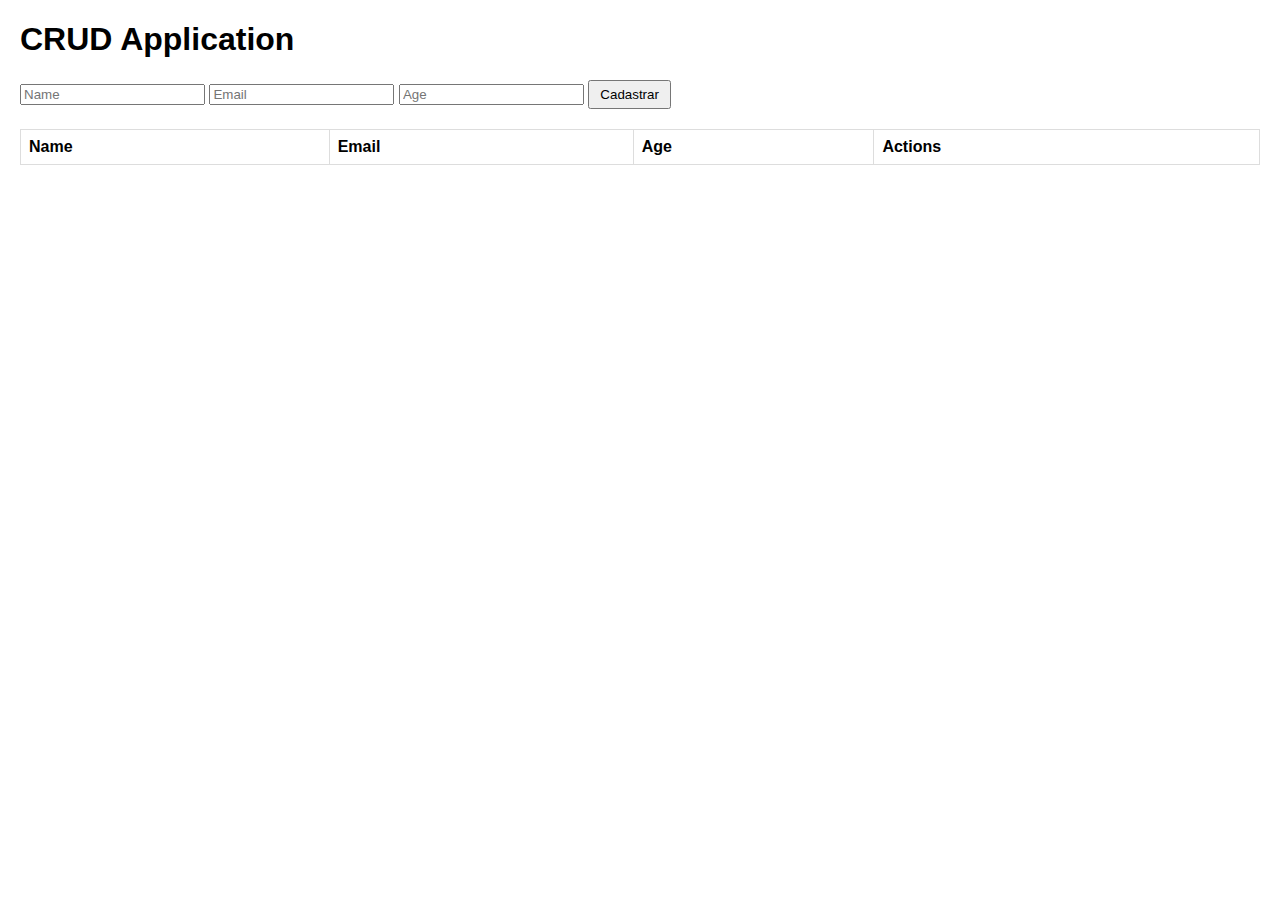
<file: frontend/index.html>
<!DOCTYPE html>
<html lang="en">
<head>
    <meta charset="UTF-8">
    <meta name="viewport" content="width=device-width, initial-scale=1.0">
    <title>CRUD Application</title>
    <link rel="stylesheet" href="style.css">
</head>
<body>
    <h1>CRUD Application</h1>

    <!-- Formulário para adicionar usuário -->
    <form id="userForm">
        <input type="text" id="name" placeholder="Name" required>
        <input type="email" id="email" placeholder="Email" required>
        <input type="number" id="age" placeholder="Age" required>
        <button type="submit">Cadastrar</button>
    </form>

    <!-- Formulário para atualizar usuário -->
    <form id="updateForm" style="display: none;">
        <input type="hidden" id="updateId">
        <input type="text" id="updateName" placeholder="Name" required>
        <input type="email" id="updateEmail" placeholder="Email" required>
        <input type="number" id="updateAge" placeholder="Age" required>
        <button type="submit">Update User</button>
    </form>

    <!-- Tabela de usuários -->
    <table>
        <thead>
            <tr>
                <th>Name</th>
                <th>Email</th>
                <th>Age</th>
                <th>Actions</th>
            </tr>
        </thead>
        <tbody id="userTable"></tbody>
    </table>

    <script src="script.js"></script>
</body>
</html>
</file>
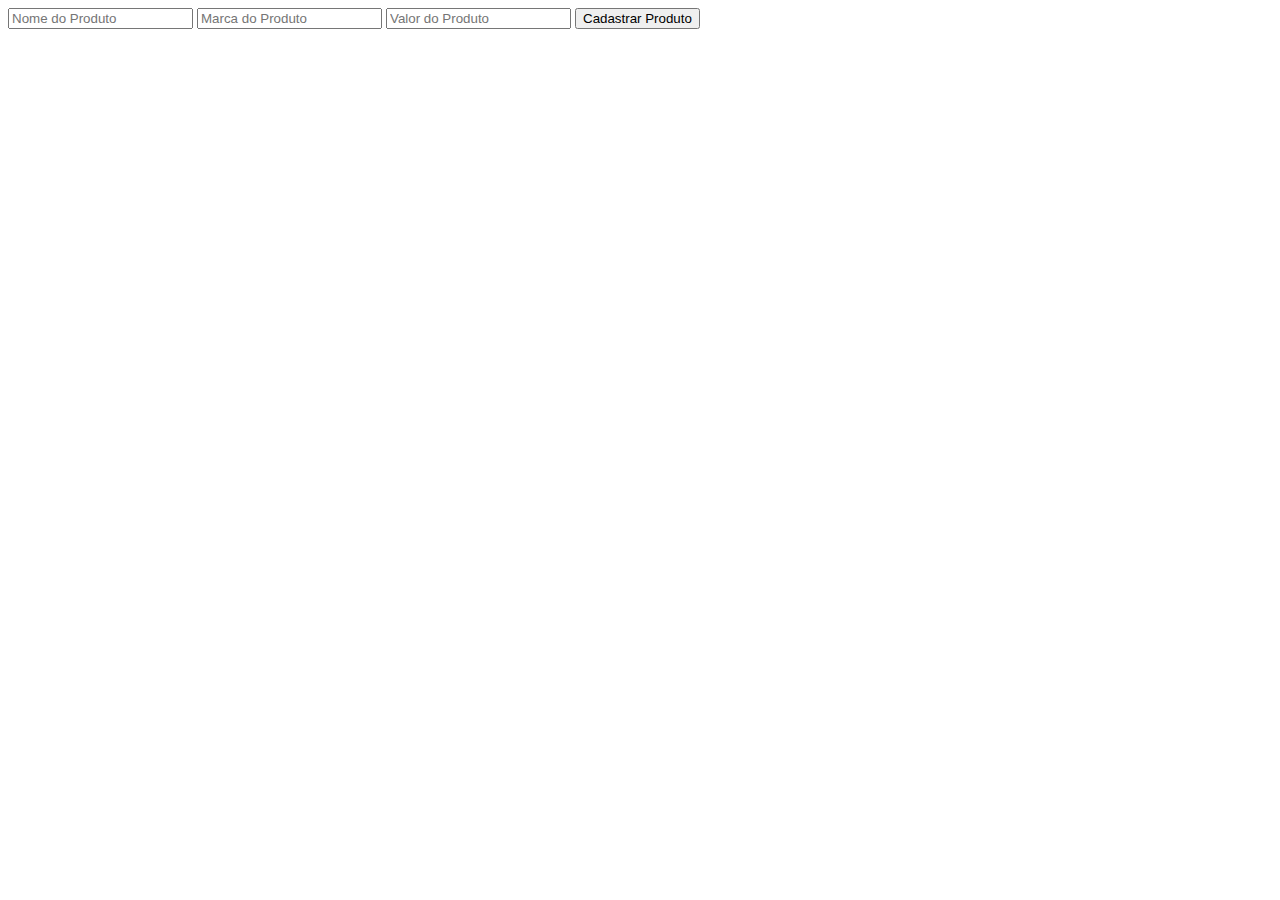
<file: frontend/produto.html>
<!DOCTYPE html>
<html lang="pt-br">
<head>
    <meta charset="UTF-8">
    <meta name="viewport" content="width=device-width, initial-scale=1.0">
    <title>Document</title>
</head>
<body>
    <form id="formProduto">
        <input type="text" id="nome" placeholder="Nome do Produto" required>
        <input type="text" id="marca" placeholder="Marca do Produto" required>
        <input type="number" id="valor" placeholder="Valor do Produto" required>
        <button type="submit">Cadastrar Produto</button>
    </form>
    
    <script>
       
    </script>

    <script src="procedure.js"></script>
    
</body>
</html>
</file>
<file: frontend/style.css>
body {
    font-family: Arial, sans-serif;
    margin: 20px;
}

form {
    margin-bottom: 20px;
}

table {
    width: 100%;
    border-collapse: collapse;
}

th, td {
    border: 1px solid #ddd;
    padding: 8px;
    text-align: left;
}

button {
    padding: 5px 10px;
    cursor: pointer;
}

#updateForm {
    margin-top: 20px;
    background-color: #f0f0f0;
    padding: 10px;
}
</file>
